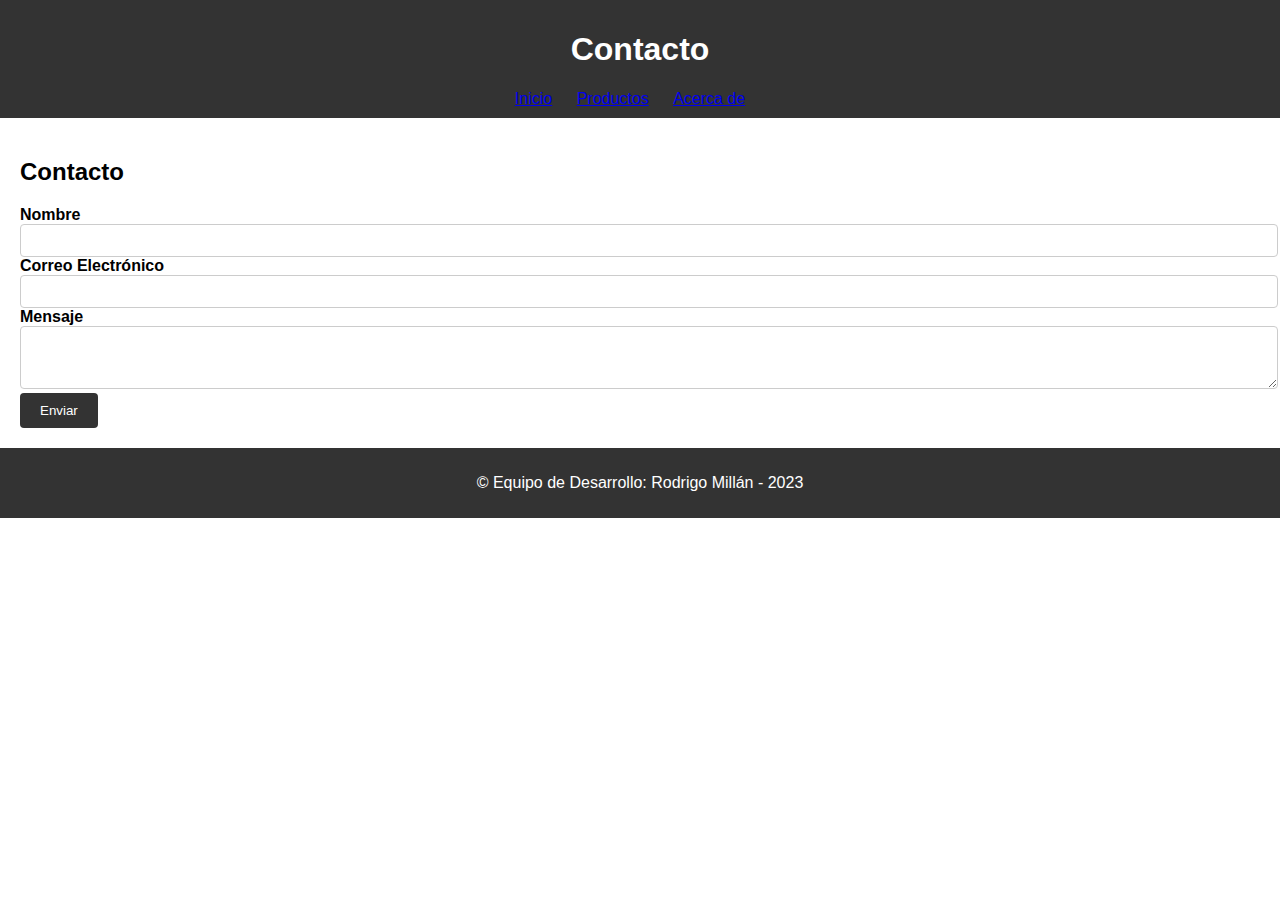
<file: contacto.html>
<!DOCTYPE html>
<html lang="es">
<head>
    <meta charset="UTF-8">
    <meta name="viewport" content="width=device-width, initial-scale=1.0">
    <link rel="stylesheet" href="style.css">
    <script src="funciones.js"></script>
    <title>Contacto - TeLoVendo</title>
</head>
<body>
    <header>
        <h1>Contacto</h1>
        <nav>
            <ul>
                <li><a href="#">Inicio</a></li>
                <li><a href="#">Productos</a></li>
                <li><a href="#">Acerca de</a></li>
            </ul>
        </nav>
    </header>

    <main>
    <!-- Sección de formulario de contacto estilizado con Bootstrap -->
    <section>
        <h2>Contacto</h2>
        <form onsubmit="return validarFormulario();">
            <div class="mb-3">
                <label for="nombre" class="form-label">Nombre</label>
                <input type="text" class="form-control" id="nombre">
            </div>
            <div class="mb-3">
                <label for="email" class="form-label">Correo Electrónico</label>
                <input type="email" class="form-control" id="email">
            </div>
            <div class="mb-3">
                <label for="mensaje" class="form-label">Mensaje</label>
                <textarea class="form-control" id="mensaje" rows="3"></textarea>
            </div>
            <button type="submit" class="btn btn-primary">Enviar</button>
        </form>
    </section>
    </main>
    
    

    <footer>
        <p>&copy; Equipo de Desarrollo: Rodrigo Millán - 2023</p>
    </footer>
</body>
</html>
</file>
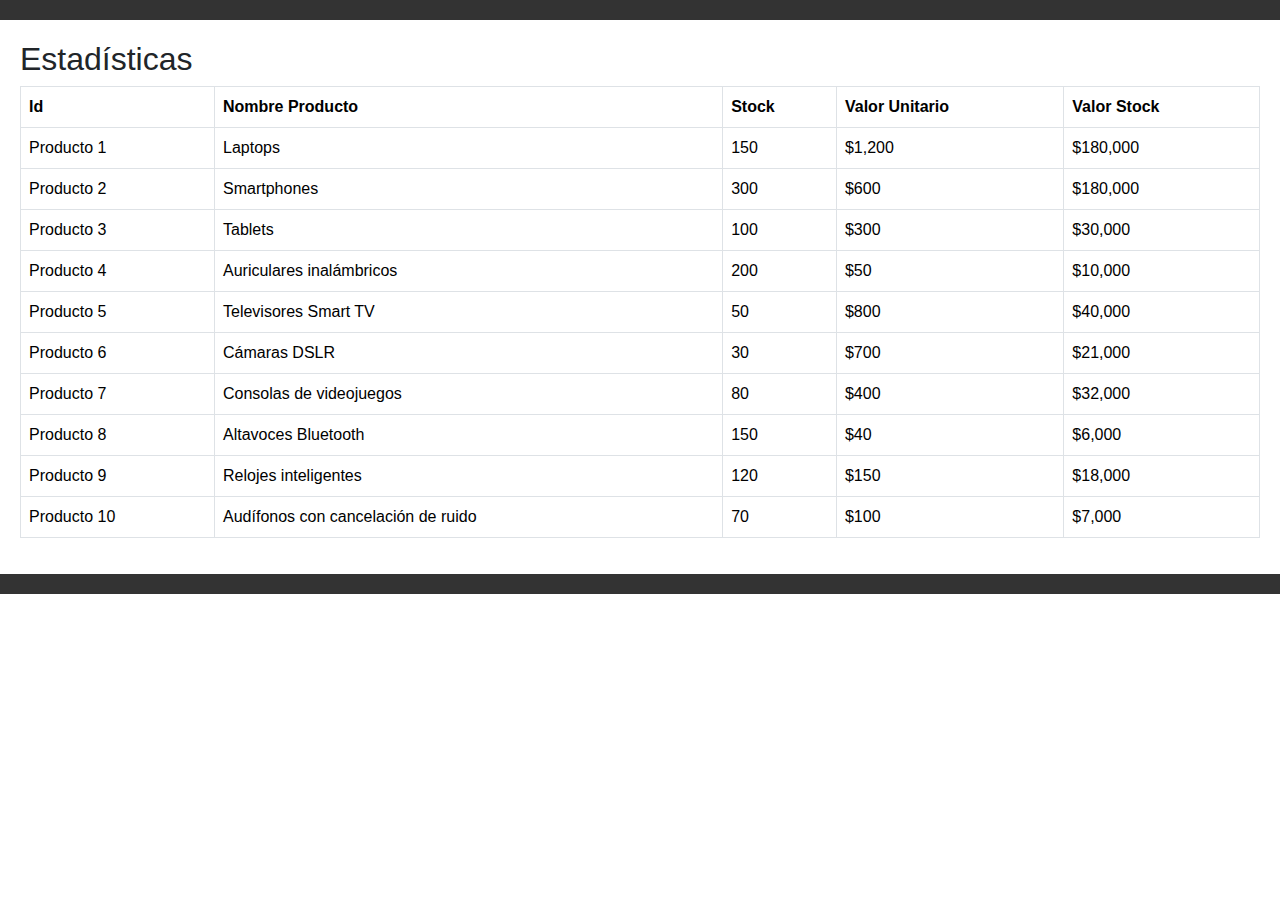
<file: estadisticas.html>
<!DOCTYPE html>
<html lang="es">
<head>
    <meta charset="UTF-8">
    <meta name="viewport" content="width=device-width, initial-scale=1.0">
    <!-- Enlace al CDN de Bootstrap CSS -->
    <link href="https://cdn.jsdelivr.net/npm/bootstrap@5.3.0/dist/css/bootstrap.min.css" rel="stylesheet">
    <!-- Enlace al CDN de DataTables CSS -->
    <link rel="stylesheet" href="https://cdn.datatables.net/1.11.6/css/jquery.dataTables.min.css">
    <script src="funciones.js"></script>
    <link rel="stylesheet" href="style.css">
    <title>Estadísticas - TeLoVendo</title>
</head>
<body>
    <header>
        <!-- ... (encabezado similar a otras páginas) ... -->
    </header>

    <main>
        <!-- Tabla con el plugin DataTables -->
        <section>
            <h2>Estadísticas</h2>
            <table id="tablaEstadisticas" class="table table-bordered">
                <thead>
                    <tr>
                        <th>Id</th>
                        <th>Nombre Producto</th>
                        <th>Stock</th>
                        <th>Valor Unitario</th>
                        <th>Valor Stock</th>
                    </tr>
                </thead>
                <tbody>
                    <tr>
                        <td>Producto 1</td>
                        <td>Laptops</td>
                        <td>150</td>
                        <td>$1,200</td>
                        <td>$180,000</td>
                    </tr>
                    <tr>
                        <td>Producto 2</td>
                        <td>Smartphones</td>
                        <td>300</td>
                        <td>$600</td>
                        <td>$180,000</td>
                    </tr>
                    <tr>
                        <td>Producto 3</td>
                        <td>Tablets</td>
                        <td>100</td>
                        <td>$300</td>
                        <td>$30,000</td>
                    </tr>
                    <tr>
                        <td>Producto 4</td>
                        <td>Auriculares inalámbricos</td>
                        <td>200</td>
                        <td>$50</td>
                        <td>$10,000</td>
                    </tr>
                    <tr>
                        <td>Producto 5</td>
                        <td>Televisores Smart TV</td>
                        <td>50</td>
                        <td>$800</td>
                        <td>$40,000</td>
                    </tr>
                    <tr>
                        <td>Producto 6</td>
                        <td>Cámaras DSLR</td>
                        <td>30</td>
                        <td>$700</td>
                        <td>$21,000</td>
                    </tr>
                    <tr>
                        <td>Producto 7</td>
                        <td>Consolas de videojuegos</td>
                        <td>80</td>
                        <td>$400</td>
                        <td>$32,000</td>
                    </tr>
                    <tr>
                        <td>Producto 8</td>
                        <td>Altavoces Bluetooth</td>
                        <td>150</td>
                        <td>$40</td>
                        <td>$6,000</td>
                    </tr>
                    <tr>
                        <td>Producto 9</td>
                        <td>Relojes inteligentes</td>
                        <td>120</td>
                        <td>$150</td>
                        <td>$18,000</td>
                    </tr>
                    <tr>
                        <td>Producto 10</td>
                        <td>Audífonos con cancelación de ruido</td>
                        <td>70</td>
                        <td>$100</td>
                        <td>$7,000</td>
                    </tr>
                </tbody>
                
            </table>
        </section>
    </main>

    <footer>
        <!-- ... (pie de página similar a otras páginas) ... -->
    </footer>

    <!-- Enlace al CDN de Bootstrap JS -->
    <script src="https://cdn.jsdelivr.net/npm/bootstrap@5.3.0/dist/js/bootstrap.bundle.min.js"></script>
    <!-- Enlace al CDN de jQuery -->
    <script src="https://code.jquery.com/jquery-3.6.0.min.js"></script>
    <!-- Enlace al CDN de DataTables JS -->
    <script src="https://cdn.datatables.net/1.11.6/js/jquery.dataTables.min.js"></script>
    <script src="funciones.js"></script>
    <script>
        $(document).ready(function() {
            $('#tablaEstadisticas').DataTable();
        });
    </script>
    
</body>
</html>
</file>
<file: style.css>
/* Estilos globales */
body {
    font-family: Arial, sans-serif;
    margin: 0;
    padding: 0;
}

/* Encabezado */
header {
    background-color: #333;
    color: white;
    text-align: center;
    padding: 10px 0;
}

/* Navegación */
nav ul {
    list-style: none;
    padding: 0;
    margin: 0;
    text-align: center;
}

nav ul li {
    display: inline;
    margin-right: 20px;
}

/* Sección principal */
main {
    padding: 20px;
}

/* Pie de página */
footer {
    background-color: #333;
    color: white;
    text-align: center;
    padding: 10px 0;
}

/* Estilos responsivos */
@media screen and (max-width: 768px) {
    /* Estilos para tablet y dispositivos móviles */
    nav ul {
        text-align: left;
    }

    nav ul li {
        display: block;
        margin: 10px 0;
    }

    /* Estilos para la sección principal en dispositivos móviles */
    main {
        padding: 10px;
    }

    /* Estilos para el pie de página en dispositivos móviles */
    footer {
        padding: 5px 0;
    }
    
    /* Estilos para hacer las imágenes responsivas */
    img {
        max-width: 100%;
        height: auto;
    }
}

@media screen and (max-width: 480px) {
    /* Estilos para dispositivos móviles más pequeños */
    nav ul li {
        margin: 5px 0;
    }
}


.form-group {
    margin-bottom: 20px;
}

label {
    display: block;
    font-weight: bold;
}

input[type="text"],
input[type="email"],
textarea {
    width: 100%;
    padding: 8px;
    border: 1px solid #ccc;
    border-radius: 4px;
}

button[type="submit"] {
    background-color: #333;
    color: white;
    padding: 10px 20px;
    border: none;
    border-radius: 4px;
    cursor: pointer;
}
</file>
